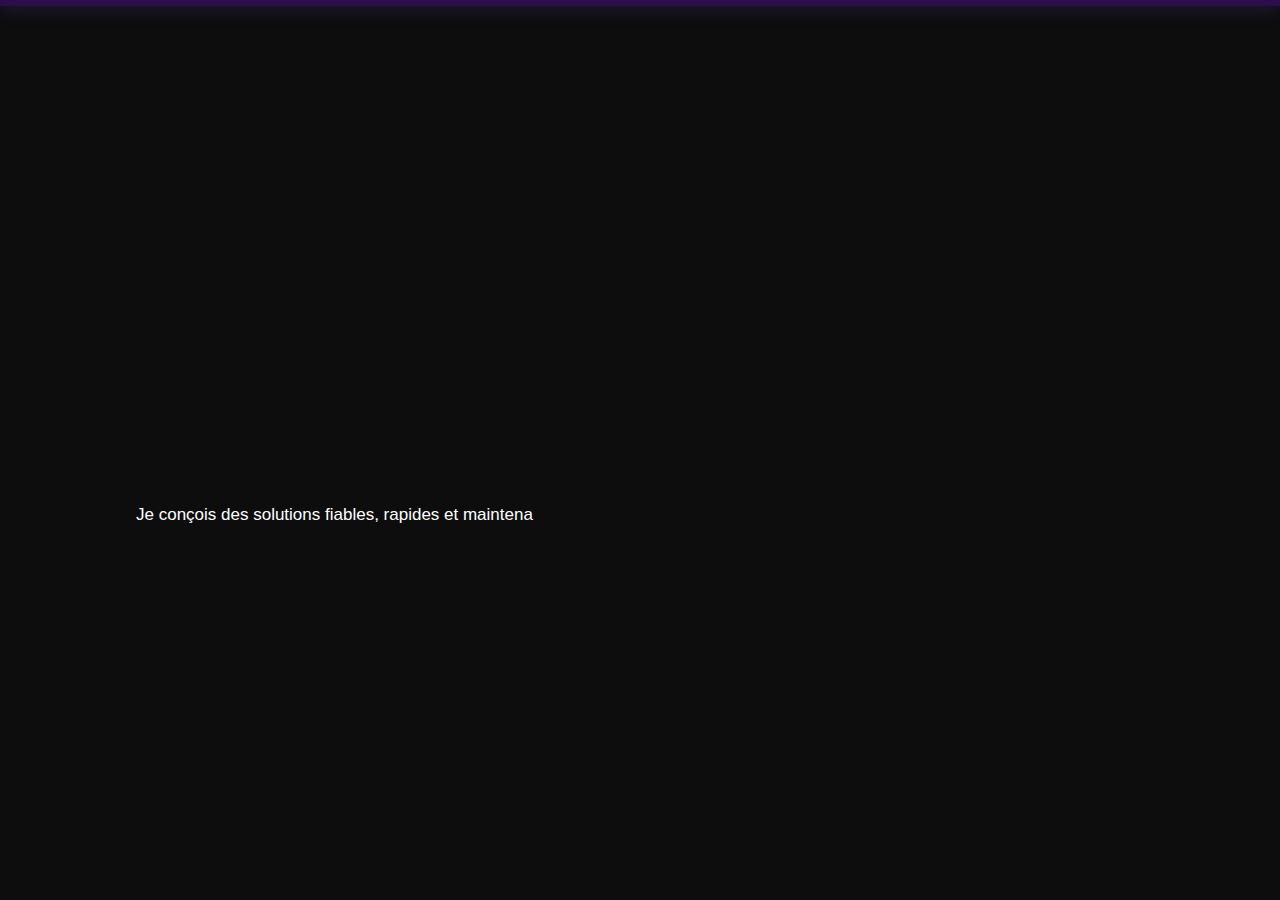
<file: index.html>
<!doctype html>
<html lang="fr">
  <head>
    <meta charset="UTF-8" />
    <meta name="viewport" content="width=device-width, initial-scale=1.0" />
    <title>DevNicolas - Accueil</title>
    <link rel="stylesheet" href="style.css" />
  </head>
  <body>
    <div class="top-bar"></div>

    <header>
      <nav>
        <a href="index.html" class="logo-icon">DN</a>
      </nav>
    </header>

    <section class="hero">
      <div class="hero-center">
        <h1>DevNicolas</h1>
        <h2>Développeur Full Stack — Spécialisation Back‑End</h2>
        <p id="typewriter">
          Je conçois des solutions fiables, rapides et maintenables pour
          automatiser vos processus, développer vos outils et optimiser vos
          systèmes.
        </p>
      </div>

      <div class="hero-right">
        <a href="services.html">Mes services</a>
        <a href="portfolio.html">Portfolio</a>
        <a href="contact.html">Me contacter</a>
      </div>
    </section>
    <div class="cursor-halo"></div>
    <script src="cursor.js"></script>
  </body>
</html>
</file>
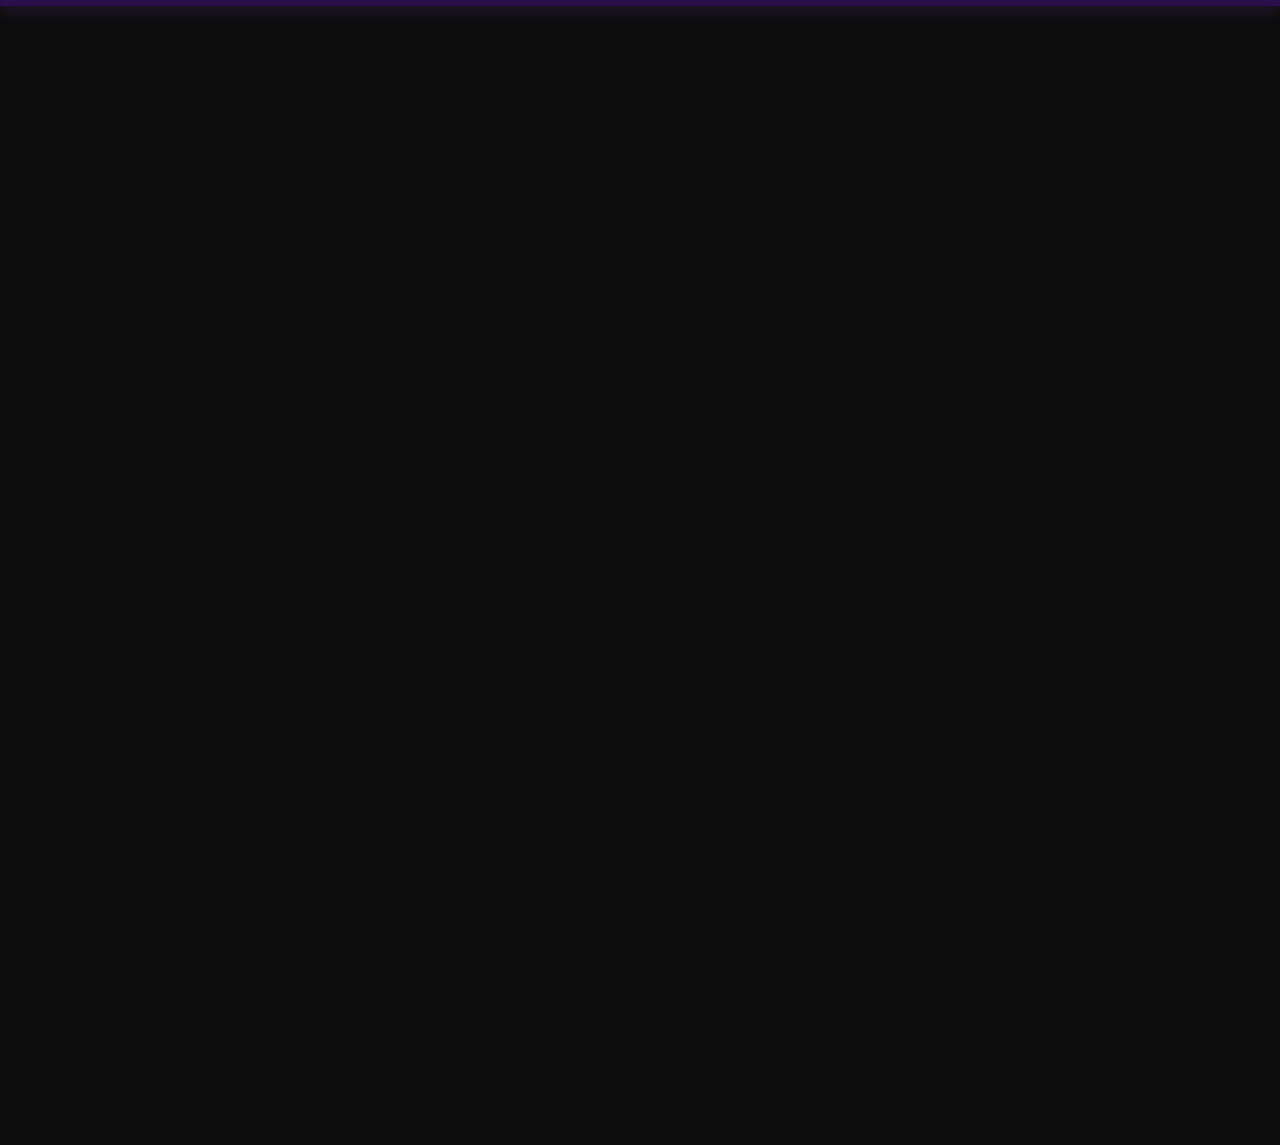
<file: contact.html>
<!doctype html>
<html lang="fr">
  <head>
    <meta charset="UTF-8" />
    <meta name="viewport" content="width=device-width, initial-scale=1.0" />
    <title>Contact - DevNicolas</title>
    <link rel="stylesheet" href="style.css" />
  </head>

  <body class="contact-page">
    <div class="top-bar"></div>

    <header>
      <nav>
        <a href="index.html" class="logo-icon">DN</a>
      </nav>
    </header>

    <!-- WRAPPER FULLSCREEN SUR GRAND ÉCRAN -->
    <div class="contact-page-wrapper">
      <section class="contact-hero">
        <h1>Me contacter</h1>
        <p>
          Une question, un projet, un besoin spécifique? Je vous réponds
          rapidement et avec précision.
        </p>
      </section>

      <section class="contact-container">
        <div class="contact-info">
          <h2>Email direct</h2>
          <p><strong>ramalho.nicolas.miguel@gmail.com</strong></p>
        </div>

        <form class="contact-form" action="send_mail.php" method="POST">
          <div class="form-success">Votre message a bien été envoyé ✔</div>
          <input type="text" name="name" placeholder="Votre nom" required />
          <input type="email" name="email" placeholder="Votre email" required />
          <textarea
            name="message"
            placeholder="Votre message"
            required
          ></textarea>
          <button type="submit">Envoyer</button>
        </form>
      </section>
    </div>

    <div class="cursor-halo"></div>
    <script src="cursor.js"></script>
  </body>
</html>
</file>
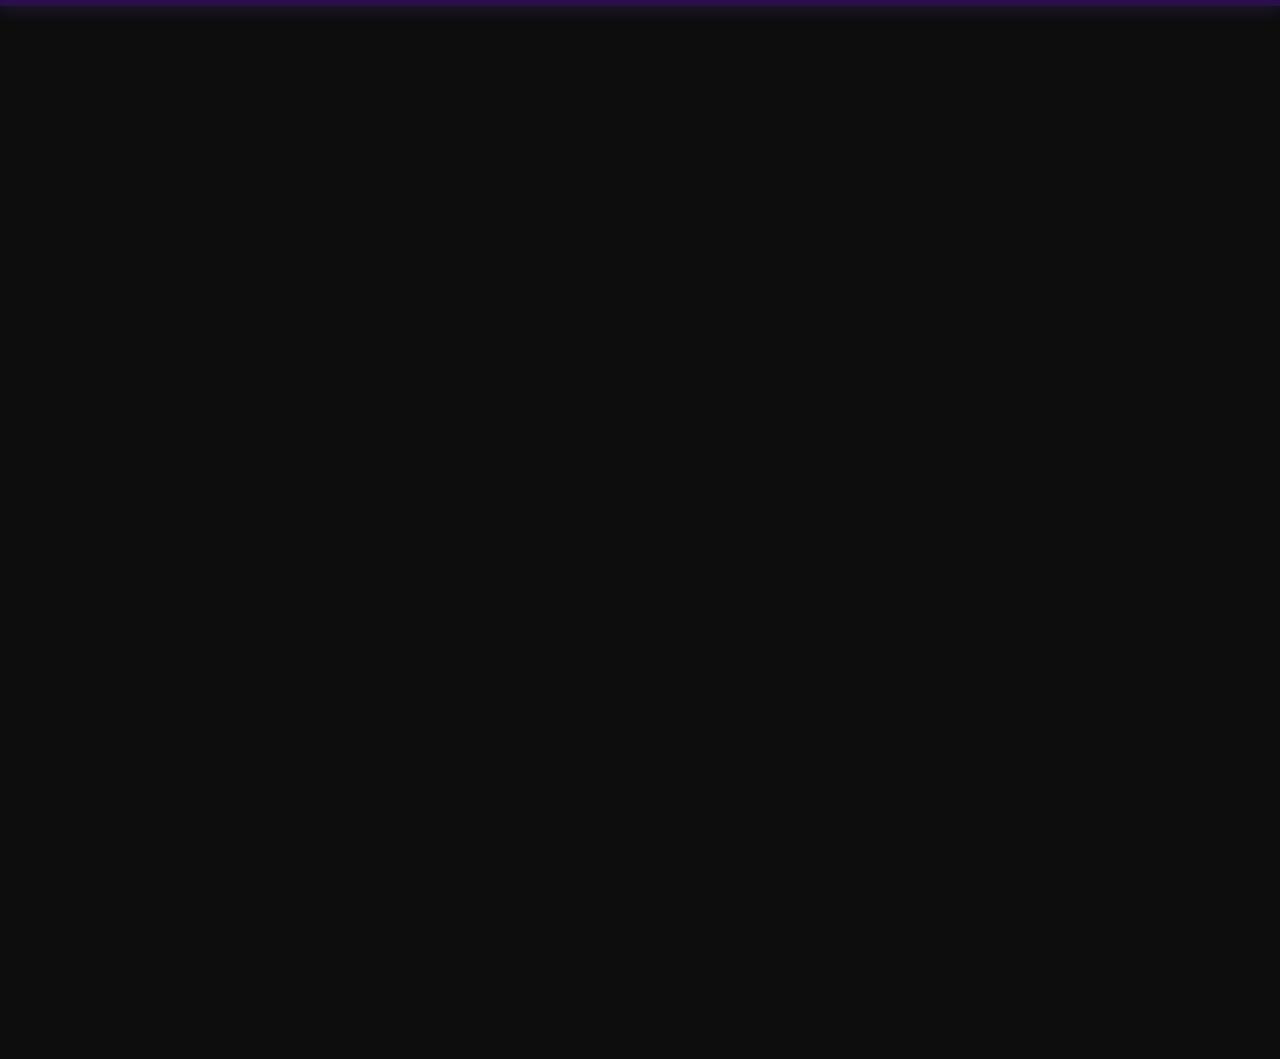
<file: Portfolio.html>
<!doctype html>
<html lang="fr">
  <head>
    <meta charset="UTF-8" />
    <meta name="viewport" content="width=device-width, initial-scale=1.0" />
    <title>DevNicolas - Portfolio</title>
    <link rel="stylesheet" href="style.css" />
  </head>

  <body>
    <!-- Barre violette animée -->
    <div class="top-bar"></div>

    <header>
      <nav>
        <a href="index.html" class="logo-icon">DN</a>
      </nav>
    </header>

    <section class="portfolio-hero">
      <h1>Portfolio</h1>
      <p>
        Une sélection de projets développés avec précision, performance et une
        attention particulière portée à la qualité du code et à l’expérience
        utilisateur.
      </p>
    </section>

    <section class="portfolio-grid">
      <div class="project-card">
        <h2>Automatisation API</h2>
        <p>
          Développement d’un système automatisé de récupération, traitement et
          stockage de données via API externes. Optimisé pour la performance et
          la fiabilité.
        </p>
      </div>

      <div class="project-card">
        <h2>Outil interne sur mesure</h2>
        <p>
          Création d’un outil interne complet pour gérer des workflows
          complexes, incluant interface web, scripts backend et automatisations.
        </p>
      </div>

      <div class="project-card">
        <h2>Dashboard analytique</h2>
        <p>
          Développement d’un dashboard dynamique avec visualisation de données,
          filtres avancés et performances optimisées.
        </p>
      </div>

      <div class="project-card">
        <h2>Site web professionnel</h2>
        <p>
          Conception d’un site moderne, animé et responsive, avec une identité
          visuelle forte et une expérience utilisateur fluide.
        </p>
      </div>
    </section>

    <div class="cursor-halo"></div>
    <script src="cursor.js"></script>
  </body>
</html>
</file>
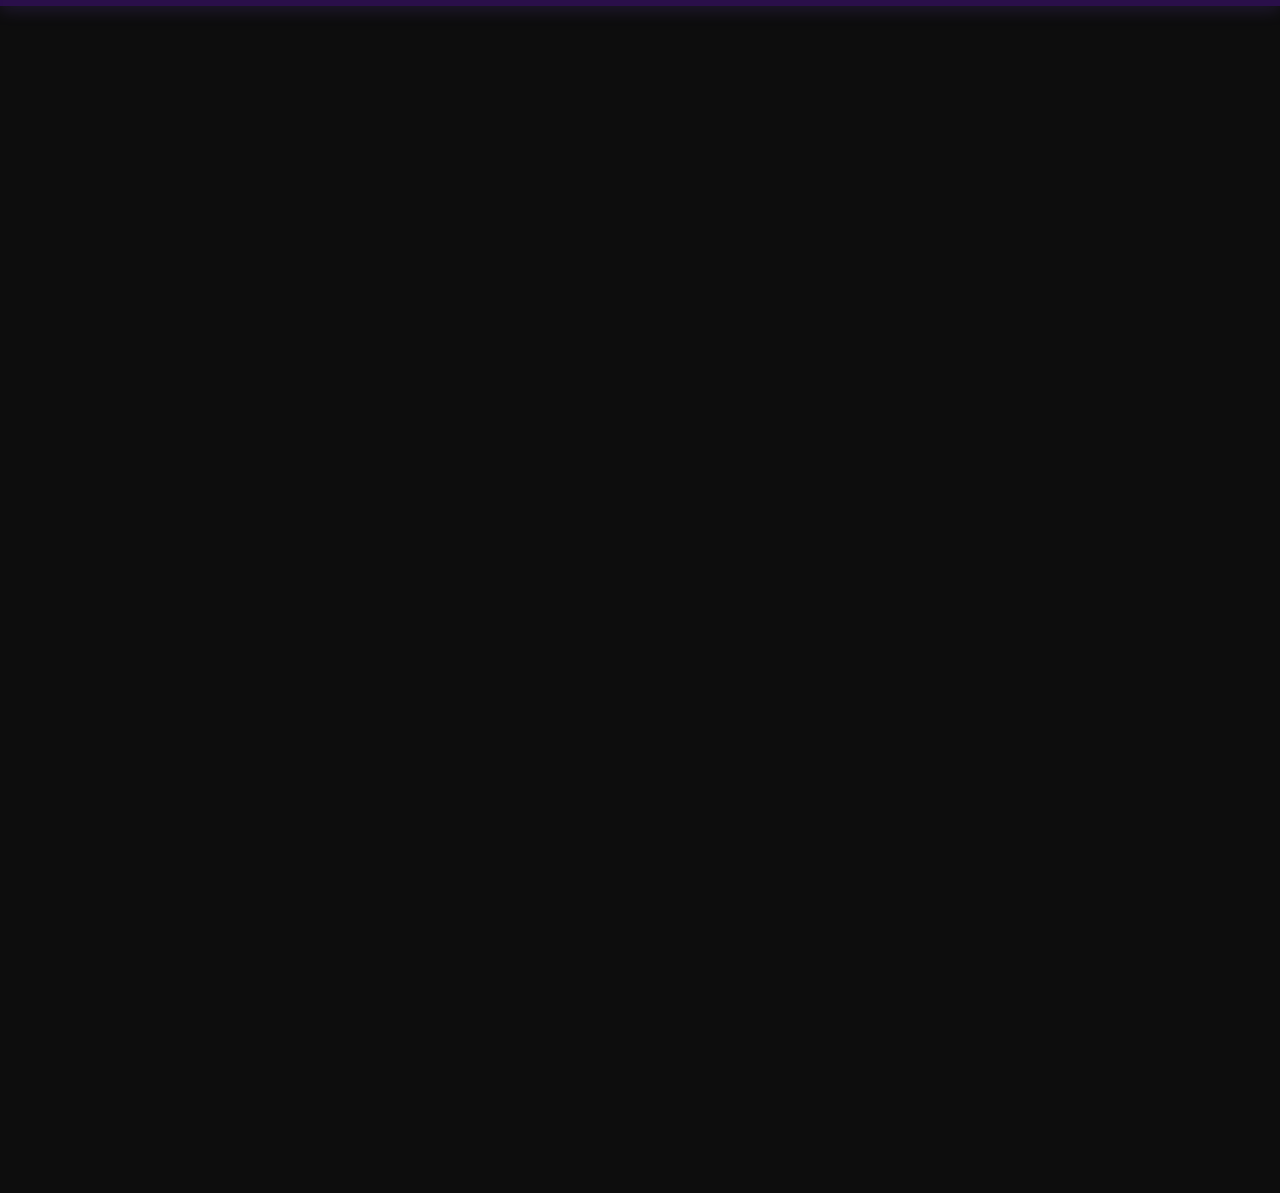
<file: services.html>
<!doctype html>
<html lang="fr">
  <head>
    <meta charset="UTF-8" />
    <meta name="viewport" content="width=device-width, initial-scale=1.0" />
    <title>DevNicolas - Services</title>
    <link rel="stylesheet" href="style.css" />
  </head>

  <body>
    <!-- Barre violette animée -->
    <div class="top-bar"></div>

    <header>
      <nav>
        <a href="index.html" class="logo-icon">DN</a>
      </nav>
    </header>

    <section class="services-hero">
      <h1>Mes Services</h1>
      <p>
        Des solutions fiables, performantes et pensées pour durer. Je développe,
        optimise et automatise vos outils pour vous faire gagner du temps.
      </p>
    </section>

    <section class="services-list">
      <div class="service-card">
        <h2>Développement Back‑End</h2>
        <p>
          Création d’API robustes, optimisation de bases de données,
          automatisation de processus, scripts avancés et architecture
          logicielle fiable.
        </p>
      </div>

      <div class="service-card">
        <h2>Automatisation & Scripts</h2>
        <p>
          Automatisation de tâches répétitives, parsing de données, intégration
          API, outils internes sur mesure, bots et systèmes autonomes.
        </p>
      </div>

      <div class="service-card">
        <h2>Développement Web</h2>
        <p>
          Sites modernes, performants et élégants. Intégration front‑end,
          animations premium, optimisation UX et interfaces sur mesure.
        </p>
      </div>
    </section>

    <div class="cursor-halo"></div>
    <script src="cursor.js"></script>
  </body>
</html>
</file>
<file: style.css>
/* ------------------------------ */
/* GLOBAL */
/* ------------------------------ */

body {
  background-color: #0d0d0d;
  color: #ffffff;
  font-family: "Inter", sans-serif;
  margin: 0;
  padding: 0;
}

a {
  color: #ffffff;
  text-decoration: none;
}

/* ------------------------------ */
/* BARRE VIOLETTE FUTURISTE ANIMÉE */
/* ------------------------------ */

/* Barre violette futuriste animée — version améliorée */
.top-bar {
  width: 100%;
  height: 6px; /* légèrement plus grande */
  position: fixed;
  top: 0;
  left: 0;
  z-index: 9999;
  overflow: hidden;
  background: #2a0f4a;
  box-shadow: 0 0 18px rgba(139, 92, 246, 0.4); /* glow plus visible */
}

/* Flux lumineux */
.top-bar::before {
  content: "";
  position: absolute;
  top: 0;
  left: -40%;
  width: 40%;
  height: 100%;
  background: linear-gradient(
    90deg,
    rgba(139, 92, 246, 0) 0%,
    rgba(139, 92, 246, 0.8) 50%,
    /* flux plus intense */ rgba(139, 92, 246, 0) 100%
  );
  filter: blur(8px); /* plus lumineux */
  animation: energyFlow 1.8s linear infinite; /* plus rapide */
  opacity: 1;
}

@keyframes energyFlow {
  0% {
    left: -40%;
  }
  100% {
    left: 100%;
  }
}

/* ------------------------------ */
/* HEADER */
/* ------------------------------ */

header {
  padding: 20px 40px;
}

nav {
  display: flex;
  justify-content: flex-start;
  align-items: center;
}

.logo-icon {
  width: 45px;
  height: 45px;
  border: 2px solid #ffffff;
  border-radius: 8px;
  display: inline-flex;
  justify-content: center;
  align-items: center;
  font-weight: bold;
  font-size: 18px;
  letter-spacing: 1px;
  cursor: pointer;

  opacity: 0;
  animation: fadeLeft 1.4s cubic-bezier(0.16, 1, 0.3, 1) forwards;

  transition:
    transform 0.25s ease,
    box-shadow 0.25s ease,
    border-color 0.25s ease;
}

.logo-icon:hover {
  transform: scale(1.06);
  border-color: #8b5cf6;
  box-shadow: 0 0 12px rgba(139, 92, 246, 0.4);
}

/* ------------------------------ */
/* HERO SECTION */
/* ------------------------------ */

.hero {
  display: flex;
  justify-content: space-between;
  align-items: center;
  padding: 60px 40px;
  min-height: 70vh;
}

.hero-center {
  flex: 1;
  text-align: left;
  margin-left: 8%;
  transform: translateY(-5%);
}

.hero-center h1 {
  font-size: 42px;
  margin-bottom: 8px;
  opacity: 0;
  animation: fadeUp 1.6s cubic-bezier(0.16, 1, 0.3, 1) forwards;
}

.hero-center h2 {
  font-size: 20px;
  color: #cccccc;
  margin-bottom: 20px;
  opacity: 0;
  animation: fadeUp 1.9s cubic-bezier(0.16, 1, 0.3, 1) forwards;
}

.hero-center p {
  font-size: 17px;
  line-height: 1.5;
  max-width: 500px;
  opacity: 0;
  animation: fadeUp 2.2s cubic-bezier(0.16, 1, 0.3, 1) forwards;
}

#typewriter {
  opacity: 0;
}

/* ------------------------------ */
/* BOUTONS À DROITE AVEC MOTION */
/* ------------------------------ */

.hero-right {
  flex: 1;
  display: flex;
  flex-direction: column;
  align-items: flex-end;
  gap: 20px;
}

.hero-right a {
  font-size: 20px;
  color: #ffffff;
  position: relative;
  padding-right: 10px;
  transition:
    transform 0.3s ease,
    letter-spacing 0.3s ease;
  opacity: 0;
  animation: fadeRight 1.4s cubic-bezier(0.16, 1, 0.3, 1) forwards;
}

.hero-right a::after {
  content: "";
  position: absolute;
  right: 0;
  bottom: -3px;
  width: 0%;
  height: 2px;
  background: #ffffff;
  transition:
    width 0.3s ease,
    opacity 0.3s ease;
  opacity: 0.5;
}

.hero-right a:hover {
  transform: translateX(-5px) scale(1.08);
  letter-spacing: 1px;
}

.hero-right a:hover::after {
  width: 100%;
  opacity: 1;
}

.hero-right a:nth-child(1) {
  animation-delay: 1s;
}

.hero-right a:nth-child(2) {
  animation-delay: 1.2s;
}

.hero-right a:nth-child(3) {
  animation-delay: 1.4s;
}

/* ------------------------------ */
/* ANIMATIONS */
/* ------------------------------ */

@keyframes fadeLeft {
  0% {
    opacity: 0;
    transform: translateX(-120px);
  }
  60% {
    opacity: 1;
    transform: translateX(10px);
  }
  100% {
    opacity: 1;
    transform: translateX(0);
  }
}

@keyframes fadeUp {
  0% {
    opacity: 0;
    transform: translateY(80px);
  }
  60% {
    opacity: 1;
    transform: translateY(-5px);
  }
  100% {
    opacity: 1;
    transform: translateY(0);
  }
}

@keyframes fadeRight {
  0% {
    opacity: 0;
    transform: translateX(40px);
  }
  60% {
    opacity: 1;
    transform: translateX(-5px);
  }
  100% {
    opacity: 1;
    transform: translateX(0);
  }
}

/* ------------------------------ */
/* RESPONSIVE */
/* ------------------------------ */

@media (max-width: 900px) {
  .hero {
    flex-direction: column;
    text-align: center;
    padding: 40px 20px;
  }

  .hero-center {
    margin-left: 0;
    transform: translateY(0);
    text-align: center;
  }

  .hero-right {
    align-items: center;
    margin-top: 40px;
  }

  .hero-right a {
    padding-right: 0;
  }

  .hero-right a::after {
    right: 50%;
    transform: translateX(50%);
  }
}

/* ------------------------------ */
/* HALO LUMINEUX */
/* ------------------------------ */

.cursor-halo {
  position: fixed;
  top: 0;
  left: 0;
  width: 780px;
  height: 780px;
  pointer-events: none;
  border-radius: 50%;
  background: radial-gradient(
    circle,
    rgba(255, 255, 255, 0.03) 0%,
    rgba(255, 255, 255, 0.015) 35%,
    rgba(255, 255, 255, 0.008) 60%,
    rgba(255, 255, 255, 0) 100%
  );
  transform: translate(-50%, -50%);
  mix-blend-mode: screen;
  transition: opacity 0.35s ease-out;
  opacity: 0;
  filter: blur(40px);
}

/* ------------------------------ */
/* PAGE SERVICES */
/* ------------------------------ */

.services-hero {
  text-align: center;
  margin-top: 120px;
  margin-bottom: 60px;
  opacity: 0;
  animation: fadeUp 1.4s cubic-bezier(0.16, 1, 0.3, 1) forwards;
}

.services-hero h1 {
  font-size: 42px;
  margin-bottom: 10px;
}

.services-hero p {
  font-size: 18px;
  color: #cccccc;
  max-width: 700px;
  margin: 0 auto;
  line-height: 1.6;
}

/* LISTE DES SERVICES */
.services-list {
  display: flex;
  flex-direction: column;
  gap: 40px;
  max-width: 900px;
  margin: 0 auto 120px auto;
  padding: 0 20px;
}

.service-card {
  background: rgba(255, 255, 255, 0.03);
  border: 1px solid rgba(255, 255, 255, 0.08);
  padding: 30px;
  border-radius: 12px;
  backdrop-filter: blur(4px);
  opacity: 0;
  transform: translateY(40px);
  animation: fadeUp 1.4s cubic-bezier(0.16, 1, 0.3, 1) forwards;
}

.service-card:nth-child(1) {
  animation-delay: 0.4s;
}

.service-card:nth-child(2) {
  animation-delay: 0.7s;
}

.service-card:nth-child(3) {
  animation-delay: 1s;
}

.service-card h2 {
  font-size: 26px;
  margin-bottom: 10px;
}

.service-card p {
  font-size: 17px;
  color: #cccccc;
  line-height: 1.6;
}

/* HOVER PREMIUM */
.service-card:hover {
  transform: translateY(-5px) scale(1.02);
  transition: transform 0.3s ease;
  border-color: rgba(139, 92, 246, 0.4);
  box-shadow: 0 0 18px rgba(139, 92, 246, 0.2);
}

/* ------------------------------ */
/* PAGE PORTFOLIO */
/* ------------------------------ */

.portfolio-hero {
  text-align: center;
  margin-top: 120px;
  margin-bottom: 60px;
  opacity: 0;
  animation: fadeUp 1.4s cubic-bezier(0.16, 1, 0.3, 1) forwards;
}

.portfolio-hero h1 {
  font-size: 42px;
  margin-bottom: 10px;
}

.portfolio-hero p {
  font-size: 18px;
  color: #cccccc;
  max-width: 700px;
  margin: 0 auto;
  line-height: 1.6;
}

/* GRID DES PROJETS */
.portfolio-grid {
  display: grid;
  grid-template-columns: repeat(auto-fit, minmax(280px, 1fr));
  gap: 40px;
  max-width: 1100px;
  margin: 0 auto 120px auto;
  padding: 0 20px;
}

.project-card {
  background: rgba(255, 255, 255, 0.03);
  border: 1px solid rgba(255, 255, 255, 0.08);
  padding: 30px;
  border-radius: 12px;
  backdrop-filter: blur(4px);
  opacity: 0;
  transform: translateY(40px);
  animation: fadeUp 1.4s cubic-bezier(0.16, 1, 0.3, 1) forwards;
}

.project-card:nth-child(1) {
  animation-delay: 0.4s;
}
.project-card:nth-child(2) {
  animation-delay: 0.6s;
}
.project-card:nth-child(3) {
  animation-delay: 0.8s;
}
.project-card:nth-child(4) {
  animation-delay: 1s;
}

.project-card h2 {
  font-size: 24px;
  margin-bottom: 10px;
}

.project-card p {
  font-size: 16px;
  color: #cccccc;
  line-height: 1.6;
}

/* HOVER PREMIUM */
.project-card:hover {
  transform: translateY(-5px) scale(1.02);
  transition: transform 0.3s ease;
  border-color: rgba(139, 92, 246, 0.4);
  box-shadow: 0 0 18px rgba(139, 92, 246, 0.2);
}

/* ------------------------------ */
/* PAGE CONTACT */
/* ------------------------------ */

.contact-hero {
  text-align: center;
  margin-top: 120px;
  margin-bottom: 40px;
  opacity: 0;
  animation: fadeUp 1.4s cubic-bezier(0.16, 1, 0.3, 1) forwards;
}

.contact-hero h1 {
  font-size: 42px;
  margin-bottom: 10px;
}

.contact-hero p {
  font-size: 18px;
  color: #cccccc;
  max-width: 700px;
  margin: 0 auto;
  line-height: 1.6;
}

/* CONTAINER */
.contact-container {
  max-width: 700px;
  margin: 0 auto 120px auto;
  padding: 0 20px;
  display: flex;
  flex-direction: column;
  gap: 40px;
}

/* INFO EMAIL */
.contact-info {
  background: rgba(255, 255, 255, 0.03);
  border: 1px solid rgba(255, 255, 255, 0.08);
  padding: 25px;
  border-radius: 12px;
  backdrop-filter: blur(4px);
  opacity: 0;
  animation: fadeUp 1.4s cubic-bezier(0.16, 1, 0.3, 1) forwards;
}

.contact-info h2 {
  font-size: 24px;
  margin-bottom: 10px;
}

.contact-info p {
  font-size: 17px;
  color: #cccccc;
}

/* FORMULAIRE */
.contact-form {
  display: flex;
  flex-direction: column;
  gap: 20px;
  opacity: 0;
  animation: fadeUp 1.4s cubic-bezier(0.16, 1, 0.3, 1) forwards;
  animation-delay: 0.4s;
}

.contact-form input,
.contact-form textarea {
  width: 100%;
  padding: 14px;
  border-radius: 8px;
  border: 1px solid rgba(255, 255, 255, 0.15);
  background: rgba(255, 255, 255, 0.05);
  color: #ffffff;
  font-size: 16px;
  resize: none;
  outline: none;
  transition:
    border-color 0.3s ease,
    box-shadow 0.3s ease;
}

.contact-form textarea {
  height: 140px;
}

.contact-form input:focus,
.contact-form textarea:focus {
  border-color: #8b5cf6;
  box-shadow: 0 0 12px rgba(139, 92, 246, 0.3);
}

/* BOUTON AVEC EFFET NÉON */
.contact-form button {
  padding: 14px;
  font-size: 18px;
  border-radius: 8px;
  border: none;
  cursor: pointer;
  background: #8b5cf6;
  color: #ffffff;
  transition:
    transform 0.25s ease,
    box-shadow 0.25s ease,
    background 0.25s ease;
  box-shadow: 0 0 12px rgba(139, 92, 246, 0.4);
}

.contact-form button:hover {
  transform: scale(1.06);
  background: #a78bfa;
  box-shadow: 0 0 22px rgba(139, 92, 246, 0.6);
}

/* MESSAGE DE CONFIRMATION ANIMÉ */
.form-success {
  margin-top: 20px;
  padding: 14px;
  text-align: center;
  border-radius: 8px;
  background: rgba(139, 92, 246, 0.15);
  border: 1px solid rgba(139, 92, 246, 0.4);
  color: #e9d5ff;
  font-size: 17px;
  opacity: 0;
  transform: translateY(20px);
  transition:
    opacity 0.5s ease,
    transform 0.5s ease;
  box-shadow: 0 0 18px rgba(139, 92, 246, 0.25);
}

.form-success.visible {
  opacity: 1;
  transform: translateY(0);
}
</file>
